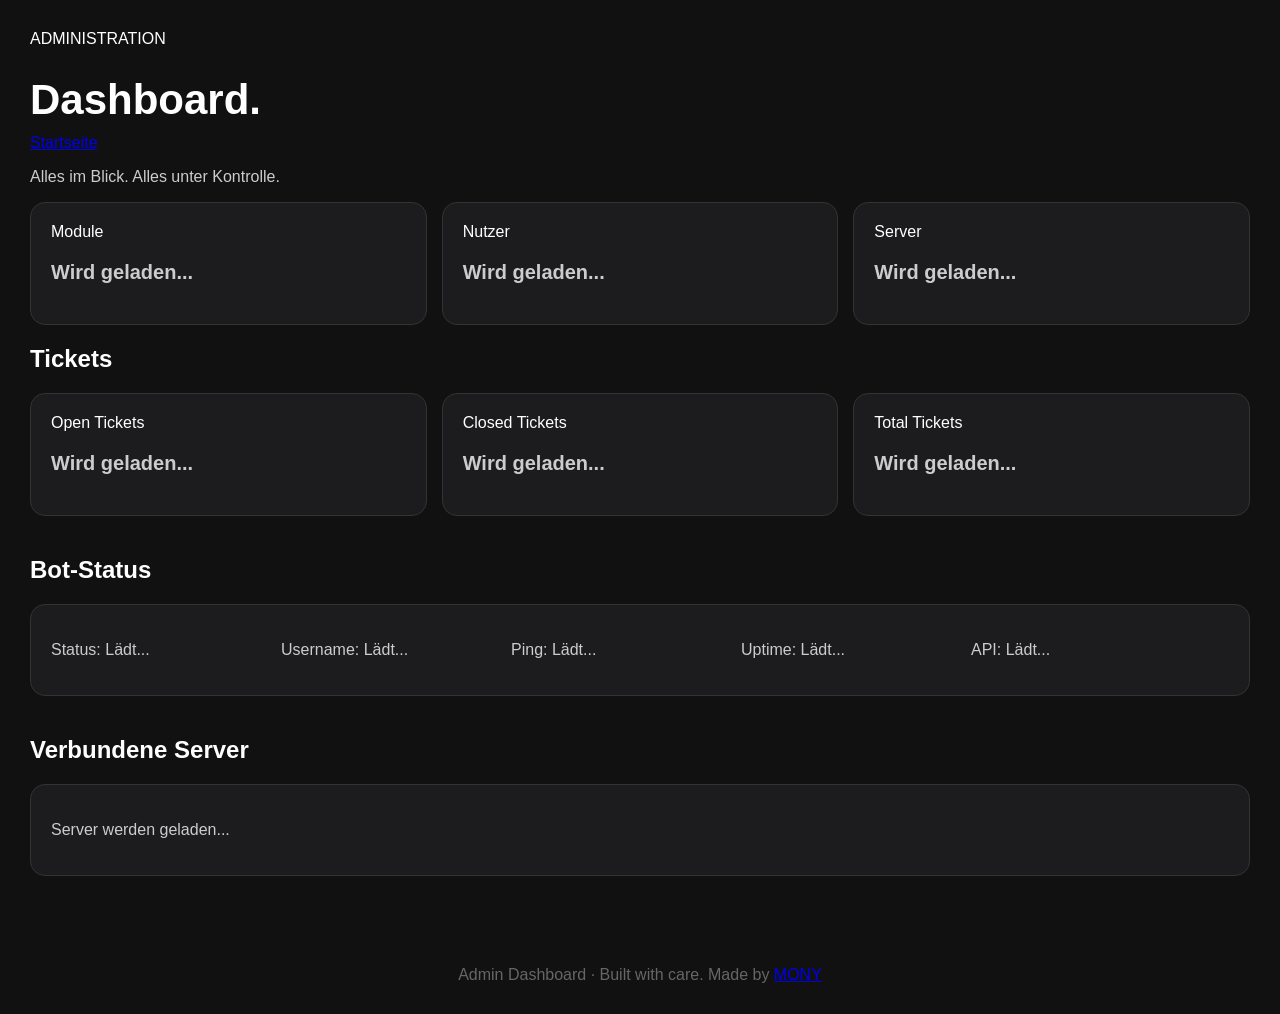
<file: website/index.html>
<head>
    <title>Admin Dashboard</title>
    <link rel="stylesheet" href="index.css">
    <script src="index.js" defer></script>
</head>

<body>
    <main class="dashboard">
        <header class="hero">
            <span class="eyebrow">ADMINISTRATION</span>
            <h1>Dashboard.</h1>
            <a href="/website/landingPage/ladingPage.html">Startseite</a>
            <p>Alles im Blick. Alles unter Kontrolle.</p>
        </header>

        <section class="stats-grid">
            <div class="card stat-card">
                <span class="card-label">Module</span>
                <p id="module-count">Wird geladen...</p>
            </div>
            <div class="card stat-card">
                <span class="card-label">Nutzer</span>
                <p id="member-count">Wird geladen...</p>
            </div>
            <div class="card stat-card">
                <span class="card-label">Server</span>
                <p id="guild-count">Wird geladen...</p>
            </div>
        </section>
        

        <h2>Tickets</h2>
        <section class="stats-grid">
            <div class="card stat-card">
                <span class="card-label">Open Tickets</span>
                <p id="openTickets">Wird geladen...</p>
            </div>
            <div class="card stat-card">
                <span class="card-label">Closed Tickets</span>
                <p id="closedTickets">Wird geladen...</p>
            </div>
            <div class="card stat-card">
                <span class="card-label">Total Tickets</span>
                <p id="totalTickets">Wird geladen...</p>
            </div>
        </section>

        <section class="section">
            <h2>Bot-Status</h2>
            <div class="card status-grid">
                <p id="bot-online">Status: Lädt...</p>
                <p id="username">Username: Lädt...</p>
                <p id="ping">Ping: Lädt...</p>
                <p id="uptime">Uptime: Lädt...</p>
                <p id="api_status">API: Lädt...</p>
            </div>
        </section>

        <section class="section">
            <h2>Verbundene Server</h2>
            <div class="card guild-card">
                <p id="guilds">Server werden geladen...</p>
            </div>
        </section>

        <section class="section">
            <div id="commands-container"></div>
        </section>

        <footer>Admin Dashboard · Built with care. Made by <a href="https://github.com/monytry">MONY</a></footer>
    </main>
</body>

</html>
</file>
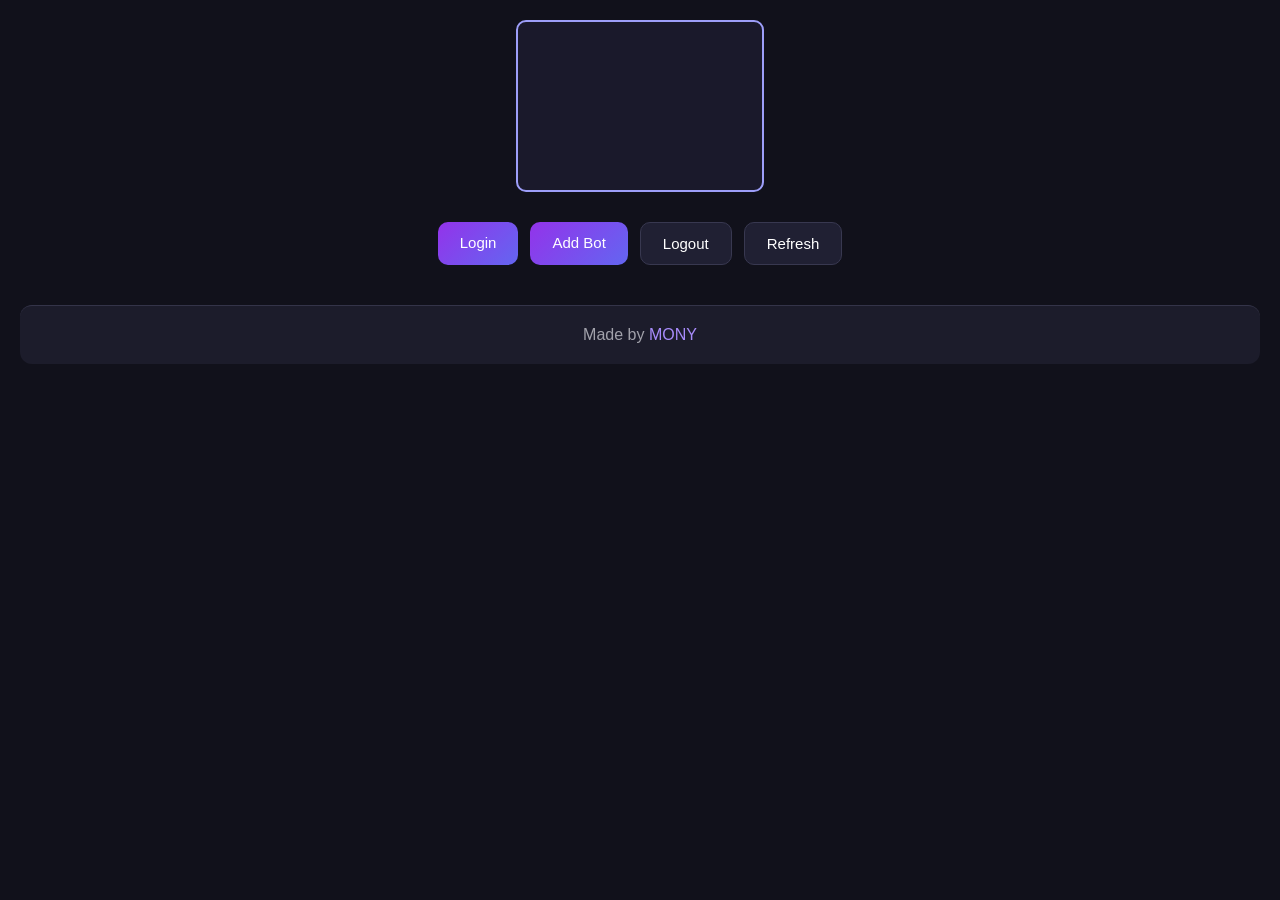
<file: website/dashboard/dashboard.html>
<head>
    <link rel="stylesheet" href="dashboard.css">
</head>

<body>
    <!-- Die hier gelisteten Elemente werden durch JS befüllt!-->
    <div id="guilds"></div>
    <p id="loginState"></p>
    <div id="profile"></div>
    <div id="guildsElement"></div>
    
    <!-- Buttons-->
    <div class="actions">
        <a class="btn primary" href="http://127.0.0.1:8000/auth/login">Login</a>
        <a class="btn primary" href="https://discord.com/oauth2/authorize?client_id=1540396012085190836">Add Bot</a>
        
        <button class="btn" onclick="logout()">Logout</button>
        <button class="btn" onclick="refreshProfile()">Refresh</button>
    </div>

    <footer>Made by <a href="https://github.com/MONYtry">MONY</a> </footer>
    <script src="../dashboard/dashboard.js" defer></script>
</body>
</file>
<file: website/index.css>
body {
    background-color: #111111;
    color: white;
    font-family: Arial, Helvetica, sans-serif;
    margin: 0;
    padding: 30px;
}

h1 {
    font-size: 42px;
    margin-bottom: 10px;
}

h2 {
    font-size: 24px;
}

p {
    color: #cccccc;
}

.stats-grid {
    display: flex;
    gap: 15px;
    flex-wrap: wrap;
}

.card {
    background-color: #1c1c1e;
    border: 1px solid #333333;
    border-radius: 15px;
    padding: 20px;
}

.stat-card {
    flex: 1;
    min-width: 180px;
}

.stat-card p {
    font-size: 20px;
    font-weight: bold;
}

.section {
    margin-top: 40px;
}

.status-grid {
    display: flex;
    flex-wrap: wrap;
    gap: 10px 30px;
}

.status-grid p {
    min-width: 200px;
}

.guild-card {
    overflow-wrap: anywhere;
}

#commands-container {
    display: flex;
    flex-direction: column;
    gap: 15px;
}

.command-list-title {
    color: white;
}

.command-box {
    background-color: #1c1c1e;
    border: 1px solid #333333;
    border-radius: 15px;
    padding: 15px 20px;
    transition: 0.2s;
}

.command-box:hover {
    background-color: #292929;
    border-color: #555555;
}

.command-title {
    color: #2997ff;
    margin: 0;
}

.command-description {
    color: #aaaaaa;
    margin-bottom: 0;
}

footer {
    color: #666666;
    text-align: center;
    margin-top: 50px;
}

@media (max-width: 600px) {
    body {
        padding: 20px;
    }

    .stats-grid {
        flex-direction: column;
    }

    .status-grid {
        flex-direction: column;
    }
}
</file>
<file: website/dashboard/dashboard.css>
* {
    box-sizing: border-box;
}

body {
    font-family: Arial, Helvetica, sans-serif;
    background: #11111b;
    color: white;
    margin: 0;
    padding: 20px;
}
.avatar-img{
    margin-top: 20px;
    background-color: #11111b;
    border-radius: 15px;
    border-style: solid;
    border-color: #6366f1;
    border-width: 2px;
}
.actions {
    display: flex;
    justify-content: center;
    flex-wrap: wrap;
    gap: 12px;
    margin: 30px 0;
}

.btn {
    display: inline-block;
    padding: 12px 22px;
    border: 1px solid #383850;
    border-radius: 10px;
    background: #202033;
    color: white;
    font-size: 15px;
    text-decoration: none;
    cursor: pointer;
    transition: 0.2s ease;
}

.btn:hover {
    background: #343450;
    transform: scale(1.04);
}

.btn.primary {
    border: none;
    background: linear-gradient(135deg, #9333ea, #6366f1);
}

.btn.primary:hover {
    box-shadow: 0 4px 18px #8b5cf655;
    transform: translateY(-2px);
}

.server-card {
    background: #1c1c2b;
    border: 1px solid #343449;
    border-radius: 14px;
    padding: 20px;
    margin: 12px 0;
    text-align: center;
    color: white;
    transition: 0.2s ease;
}

.server-card:hover {
    background: #292943;
    border-color: #818cf8;
    cursor: pointer;
    transform: translateY(-3px);
}

#loginState {
    text-align: center;
    color: #a5b4fc;
}

#profile {    
    width: 20%;
    height: 20%;

    /* Eine Zeile die mich nerven gekostet hat haha */
    /* Durch margin: 0 auto; wird Zentriert */
    margin: 0 auto;

    background-color: #1a192b;
    display: flex;
    flex-direction: column;
    justify-content: center;
    align-items: center;

    border-radius: 10px;
    border-style: solid;
    border-color: #9d9ef9;
    border-width: 2px;
    
}

.guildsElement{
    background-color: #bb72ff;
}
footer {
    background: #1c1c2b;
    border-top: 1px solid #343449;
    border-radius: 12px;
    text-align: center;
    padding: 20px;
    margin-top: 40px;
    color: #a1a1aa;
}

footer a {
    color: #a78bfa;
    text-decoration: none;
}

footer a:hover {
    color: white;
    text-decoration: underline;
}
</file>
